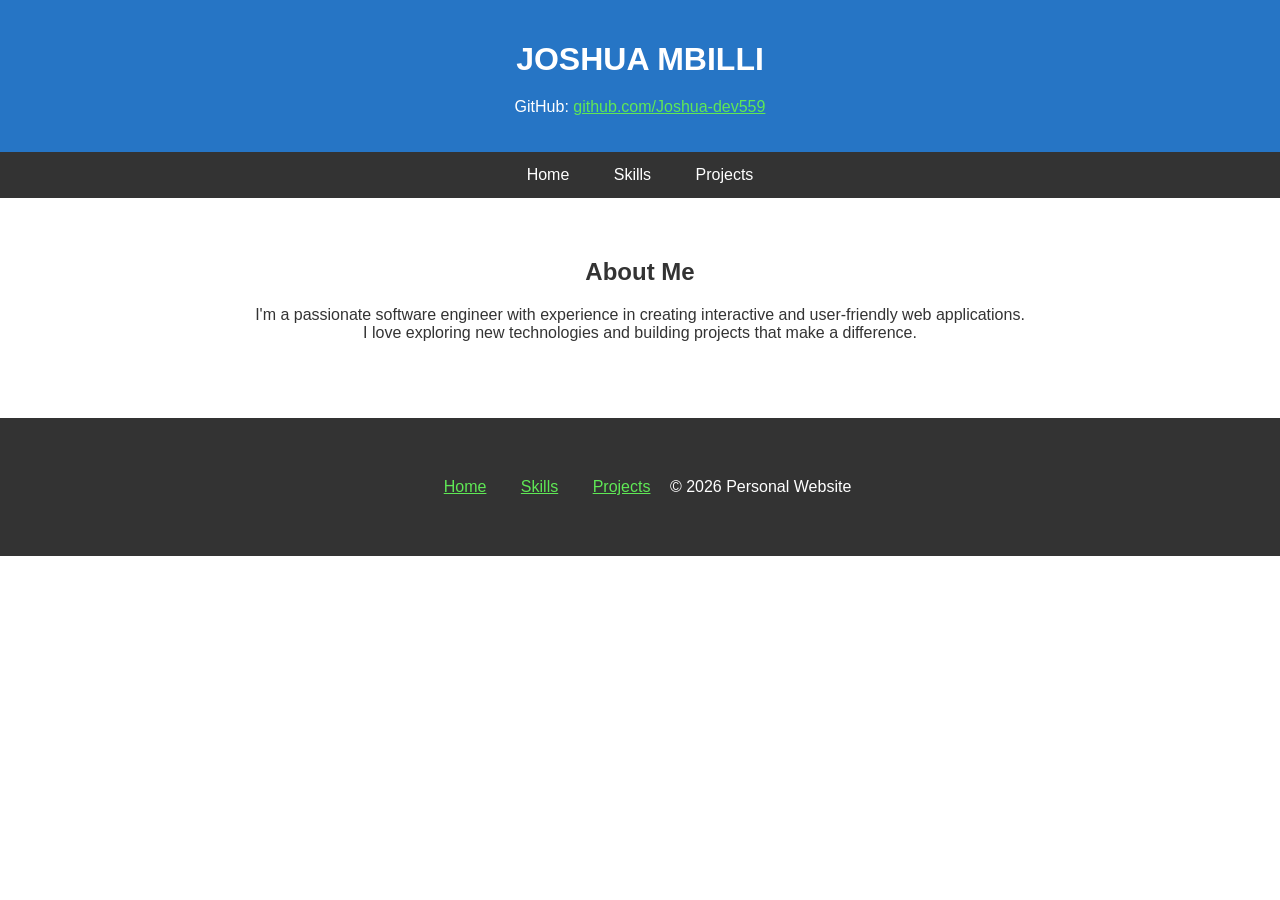
<file: index.html>
<!DOCTYPE html>
<html lang="en">
<head>
    <meta charset="UTF-8">
    <meta name="viewport" content="width=device-width, initial-scale=1.0">
    <title>Personal Website - Home</title>
    <link rel="stylesheet" href="style.css">
</head>
<body>
    <header>
        <h1>JOSHUA MBILLI</h1>
        <p>GitHub: <a href="https://github.com/Joshua-dev559/personal-website.git" target="_blank">github.com/Joshua-dev559</a></p>
    </header>

   <nav>
        <ul>
            <li><a href="index.html">Home</a></li>
            <li><a href="skills.html">Skills</a></li>
            <li><a href="projects.html">Projects</a></li>
        </ul>
    </nav>

    <section>
        <h2>About Me</h2>
        <p>I'm a passionate software engineer with experience in creating interactive and user-friendly web applications. <br> I love exploring new technologies and building projects that make a difference.</p>
    </section>

    <footer>
        <a href="index.html">Home</a>
        <a href="skills.html">Skills</a>
        <a href="projects.html">Projects</a>
        &copy; 2026 Personal Website
    </footer>
</body>
</html>
</file>
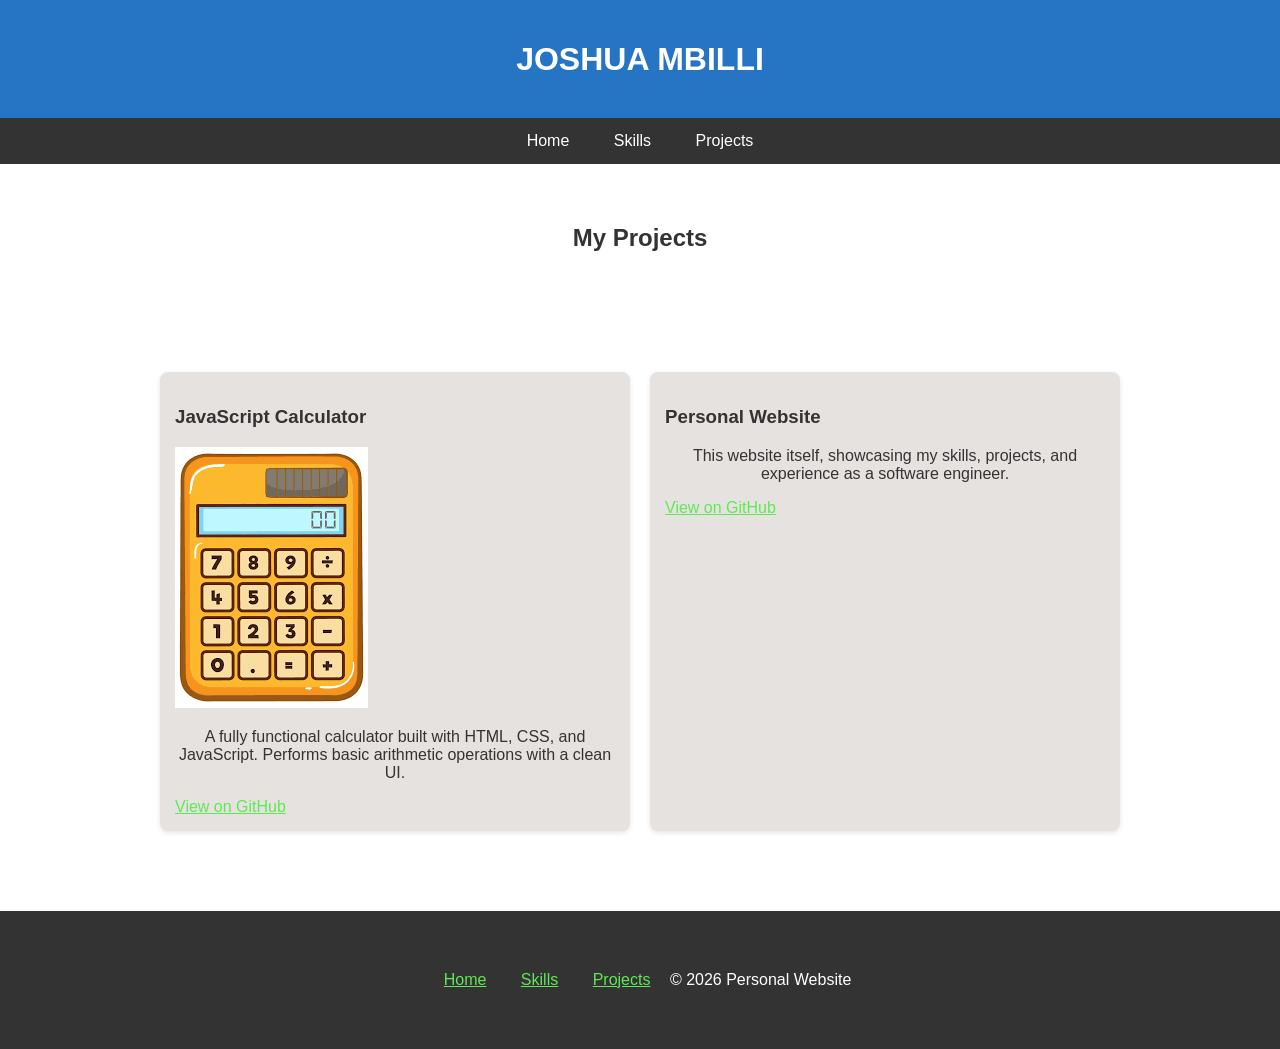
<file: projects.html>
<!DOCTYPE html>
<html lang="en">
<head>
    <meta charset="UTF-8">
    <meta name="viewport" content="width=device-width, initial-scale=1.0">
    <title>Personal Website - Projects</title>
    <link rel="stylesheet" href="style.css">
</head>
<body>
    <header>
        <h1>JOSHUA MBILLI</h1>
    </header>

    <nav>
        <ul>
            <li><a href="index.html">Home</a></li>
            <li><a href="skills.html">Skills</a></li>
            <li><a href="projects.html">Projects</a></li>
        </ul>
    </nav>

    <section>
        <h2>My Projects</h2>
    </section>

    <section>
        <div class="projects-list">
            <div class="project">
                <h3>JavaScript Calculator</h3>
                <img src="calculator.png" alt="Calculator">
                <p>A fully functional calculator built with HTML, CSS, and JavaScript. Performs basic arithmetic operations with a clean UI.</p>
                <a href="https://github.com/Joshua-dev559/Calculator.js.git" target="_blank">View on GitHub</a>
            </div>

            <div class="project">
                <h3>Personal Website</h3>
                <p>This website itself, showcasing my skills, projects, and experience as a software engineer.</p>
                <a href="https://github.com/Joshua-dev559/personal-website.git" target="_blank">View on GitHub</a>
            </div>
        </div>
    </section>

    <footer>
        <a href="index.html">Home</a>
        <a href="skills.html">Skills</a>
        <a href="projects.html">Projects</a>
        &copy; 2026 Personal Website
    </footer>
</body>
</html>
</file>
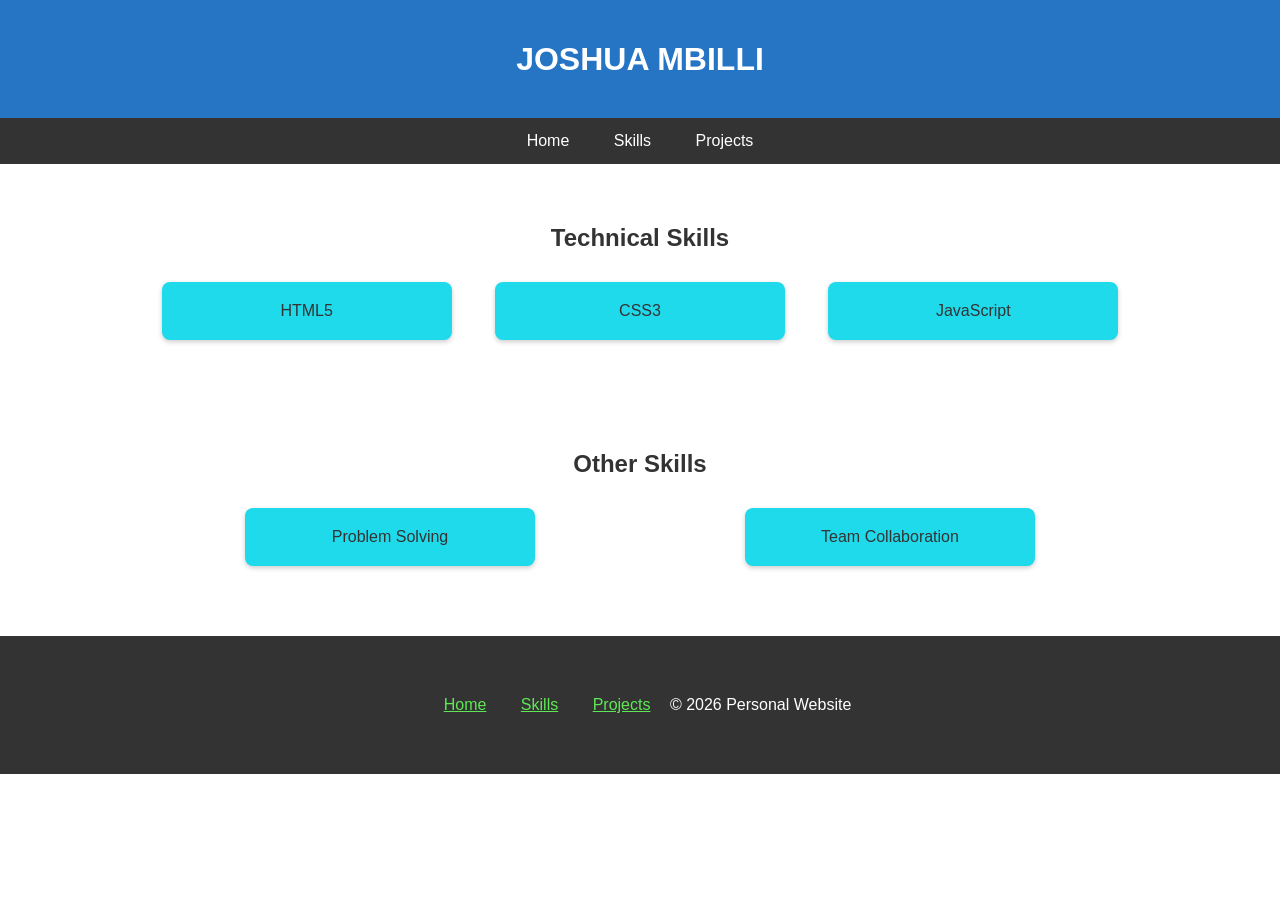
<file: skills.html>
<!DOCTYPE html>
<html lang="en">
<head>
    <meta charset="UTF-8">
    <meta name="viewport" content="width=device-width, initial-scale=1.0">
    <title>Personal Website - Skills</title>
    <link rel="stylesheet" href="style.css">
</head>
<body>
    <header>
        <h1>JOSHUA MBILLI</h1>
    </header>

    <nav>
        <ul>
            <li><a href="index.html">Home</a></li>
            <li><a href="skills.html">Skills</a></li>
            <li><a href="projects.html">Projects</a></li>
        </ul>
    </nav>

    <section>
        <h2>Technical Skills</h2>
        <div class="skills-list">
            <div class="skill">HTML5</div>
            <div class="skill">CSS3</div>
            <div class="skill">JavaScript</div>
        </div>
    </section>

    <section>
        <h2>Other Skills</h2>
        <div class="skills-list">
            <div class="skill">Problem Solving</div>
            <div class="skill">Team Collaboration</div>
        </div>
    </section>

    <footer>
        <a href="index.html">Home</a>
        <a href="skills.html">Skills</a>
        <a href="projects.html">Projects</a>
        &copy; 2026 Personal Website
    </footer>
</body>
</html>
</file>
<file: style.css>
/* General Styles */
body {
    font-family: 'Arial', sans-serif;
    margin: 0;
    padding: 0;
    background-color: white;
    color: #333;
}

header {
    background-color: #2675c5;
    color: white;
    padding: 20px 0;
    text-align: center;
}

nav {
    background-color: #333;
}

nav ul {
    list-style-type: none;
    margin: 0;
    padding: 0;
    overflow: hidden;
    text-align: center;
}

nav li {
    display: inline-block;
}

nav li a {
    display: block;
    color: white;
    text-decoration: none;
    padding: 14px 20px;
}

nav li a:hover {
    background-color: #111;
}

section {
    padding: 40px;
    max-width: 1000px;
    margin: auto;
}

h1, h2 {
    text-align: center;
    margin-bottom: 20px;
}

.skills-list {
    display: flex;
    justify-content: space-around;
    flex-wrap: wrap;
}

.skill {
    background-color: rgb(31, 218, 235);
    padding: 20px;
    margin: 10px;
    border-radius: 8px;
    box-shadow: 0px 2px 5px rgba(0,0,0,0.2);
    width: 250px;
    text-align: center;
}

.projects-list {
    display: grid;
    grid-template-columns: repeat(auto-fit, minmax(250px, 1fr));
    gap: 20px;
    padding: 20px;
}

.project {
    background-color: #e6e2e0;
    padding: 15px;
    border-radius: 8px;
    box-shadow: 0 2px 5px rgba(0,0,0,0.1);
    transition: transform 0.2s ease;
}

.project:hover {
    transform: translateY(-5px);
}

footer {
    background-color: #333;
    color: white;
    text-align: center;
    padding: 60px;
    margin-top: 20px;
}

a {
    color: #5fe855;
}

footer a {
    margin: 15px;
}

p {
    text-align: center;
}
</file>
